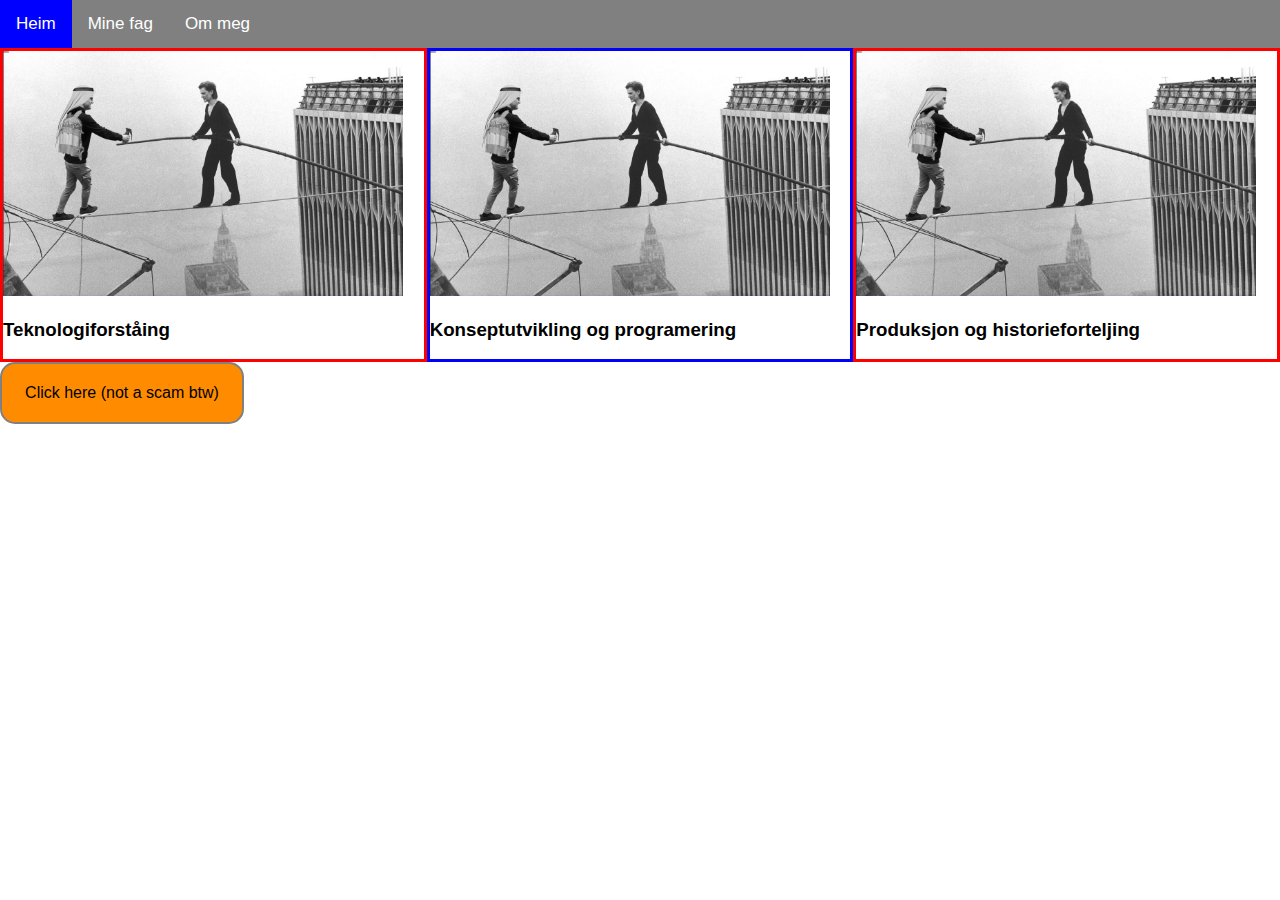
<file: Min Portefølje/index.html>
<!DOCTYPE html>
<html lang="en">

<head>
    <meta charset="UTF-8">
    <meta name="viewport" content="width=device-width, initial-scale=1.0">
    <link rel="stylesheet" href="css/main.css">
    <title>Min Portefølje</title>
</head>

<body>
    <div class="topnav">
        <a class="active" href="#Heim">Heim</a>
        <a href="Mine fag.html">Mine fag</a>
        <a href="#Om meg">Om meg</a>
    </div>
    <div class="subjectContainer">
        <div class="subjectBox">
            <img src="Images/Skjermbilde 2023-09-07 124225.png">
            <h3>Teknologiforståing</h3>
        </div>
        <div class="subjectBox" id="middlebox">
            <img src="Images/Skjermbilde 2023-09-07 124225.png">
            <h3>Konseptutvikling og programering</h3>
        </div>
        <div class="subjectBox">
            <img src="Images/Skjermbilde 2023-09-07 124225.png">
            <h3>Produksjon og historieforteljing</h3>
        </div>
    </div>

    <div class="button">
        Click here (not a scam btw)
    </div>

      
</body>

</html>
</file>
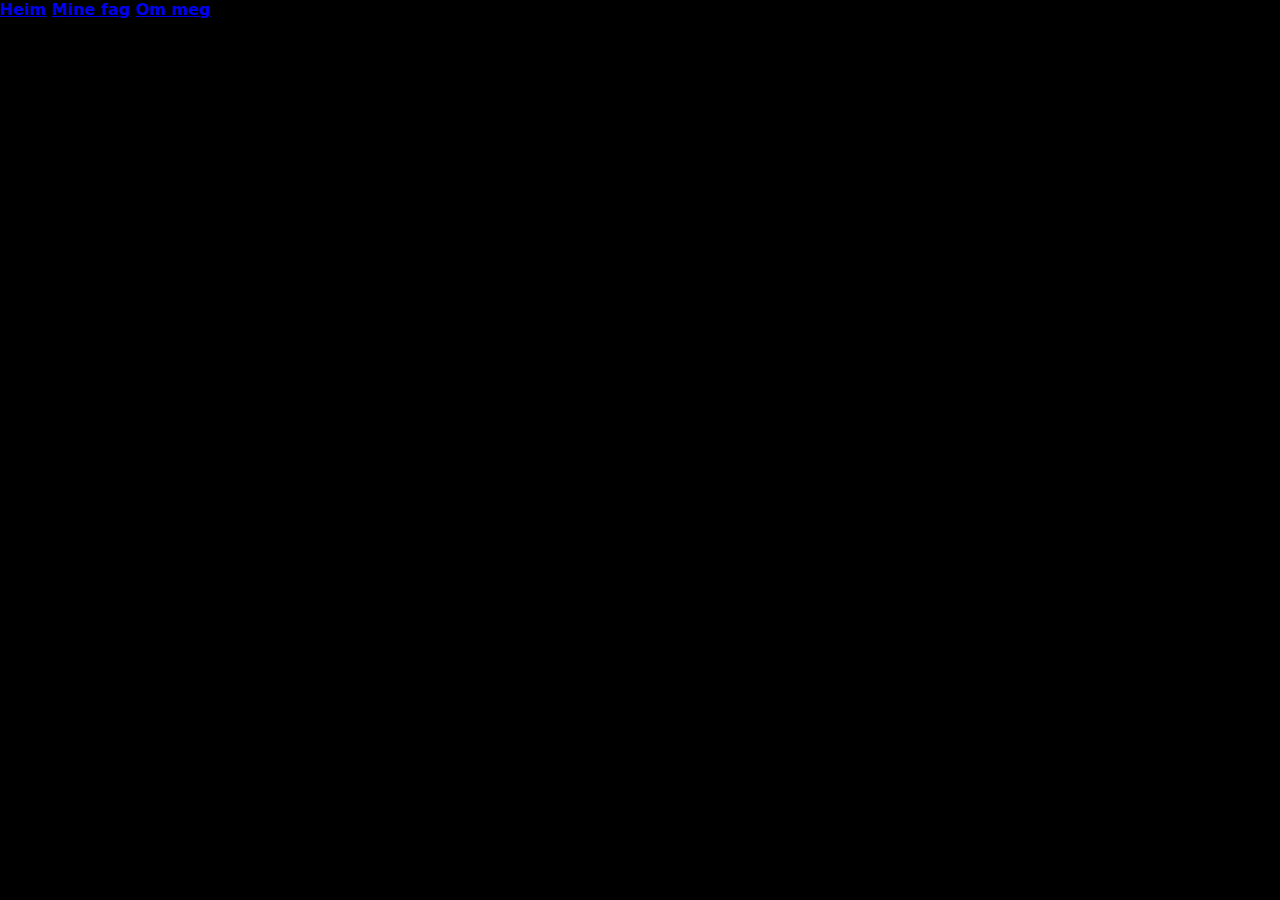
<file: Mine fag.html>
<!DOCTYPE html>
<html lang="en">

<head>
    <meta charset="UTF-8">
    <meta name="viewport" content="width=device-width, initial-scale=1.0">
    <link rel="stylesheet" href="css/main.css">
    <title>Min Portefølje</title>
</head>

<body>
    <div class="topnav">
        <a href="index.html">Heim</a>
        <a class="active" href="Mine fag.html">Mine fag</a>
        <a href="#Om meg">Om meg</a>
</div>    


</body>
</file>
<file: Min Portefølje/css/main.css>
h1 {
    color: rgb(5, 110, 21);
}

img{
width: 400px;
}

.subjectContainer {
    display: grid;
    grid-template-columns: auto auto auto;
}

.subjectBox{
    border: 3px solid red; 
 }

#middlebox{
    border: 3px solid blue;
}

.button{
    background-color: darkorange;
    width: 200px;
    padding: 20px;
    border-radius: 15px;
    text-align: center;
    border: 2px solid grey;
}

body{
    margin: 0;
    font-family: Arial, Helvetica, sans-serif;
}

.topnav{
    overflow: hidden;
    background-color: grey;
}

.topnav a{
    float: left;
    color:white;
    text-align: center;
    padding: 14px 16px;
    text-decoration: none;
    font-size: 17px;
}

.topnav a:hover{
    background-color: #ddd;
    color: black;
}

.topnav a.active{
    background-color: blue;
    color: white;
}
</file>
<file: css/main.css>
* {
  padding: 0;
  margin: 0;
  scrollbar-width: thin;
  font-family: "Titling Gothic Condensed",system-ui,-apple-system,Segoe UI,Roboto,Helvetica Neue,Arial,Noto Sans,Liberation Sans,sans-serif,Apple Color Emoji,Segoe UI Emoji,Segoe UI Symbol,Noto Color Emoji!important;
  font-weight: bolder;
}

body {
  background: black;
}

.cards {
  display: flex;
  flex-wrap: wrap;
  padding: 5rem;
  gap: 3rem;
}

.card {
  border-radius: 5px;
  width: 200px;
  margin-top: 4rem; 
  margin-right: 4rem;
  color: white;
  position: relative;
  background-image: linear-gradient(#7FBBCC, #36535a);
}

.card img {
  width: 130%;
  height: auto;
  margin-left: 2.4rem;
  margin-bottom: -5px;
}

.card:hover img {
  transform: scale(1.1);
  transition: 0.3s ease-in-out;
  transform-origin: top center;
}

.card-overlay {
  width: 10vw;
  padding: 0;
  margin: 1rem;
  position: absolute;
  top: 0;
  left: 0;
  bottom: 0;
  display: flex;
  flex-direction: column;
  justify-content: end;
}

.card-overlay h2 {
  font-size: 1.5rem;
  margin-bottom: 5px;
}

.card-overlay p {
  font-size: 1rem;
}

.card-overlay h1{
  font-size: 3rem;
}
</file>
